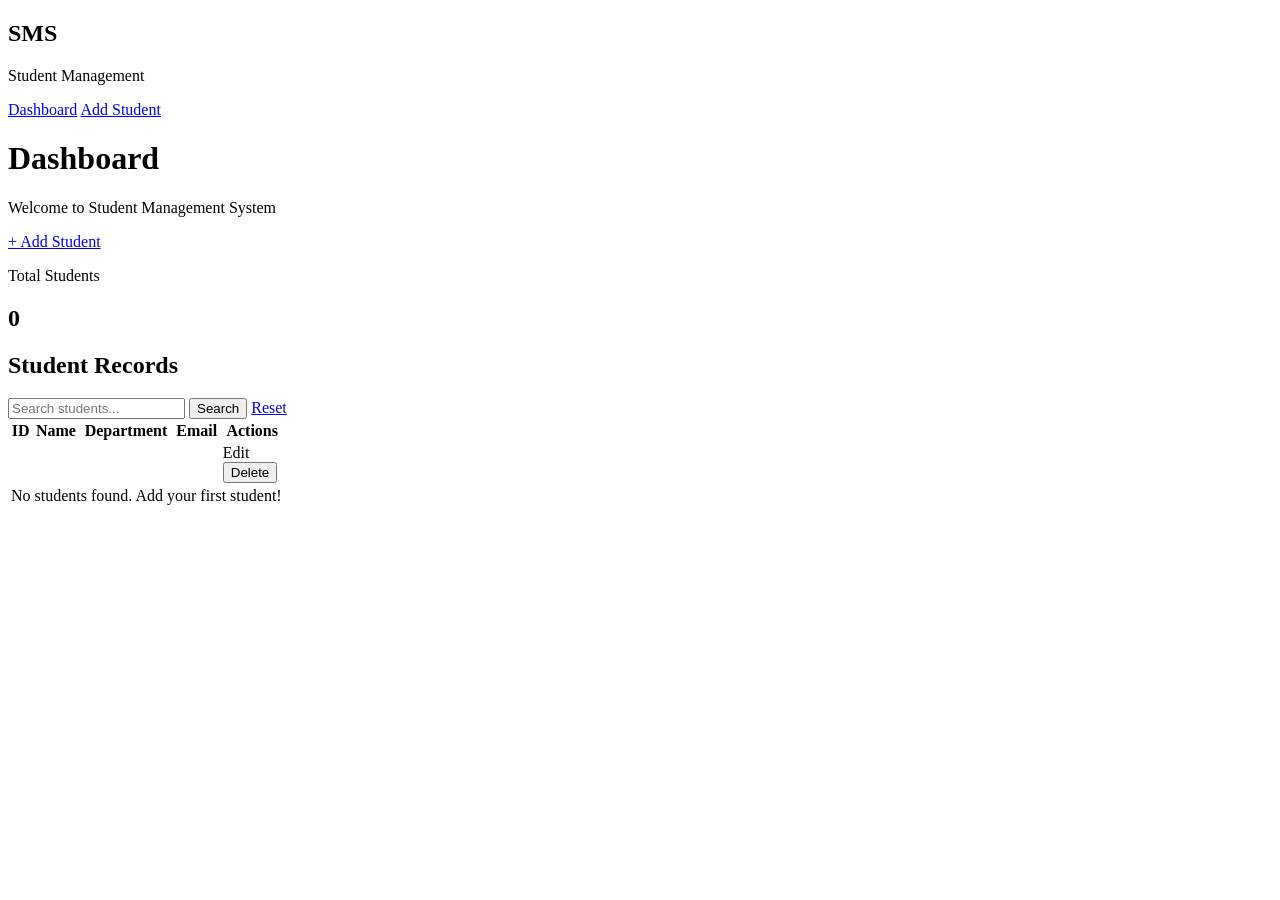
<file: src/main/resources/templates/index.html>
<!DOCTYPE html>
<html lang="en" xmlns:th="http://www.thymeleaf.org">
<head>
    <meta charset="UTF-8">
    <meta name="viewport" content="width=device-width, initial-scale=1.0">
    <title>Student Management System</title>
    <link rel="stylesheet" th:href="@{/css/style.css}">
</head>
<body>

<div class="sidebar">
    <h2>SMS</h2>
    <p class="brand">Student Management</p>
    <a href="/" class="active">Dashboard</a>
    <a href="/students/new">Add Student</a>
</div>

<div class="main-content">

    <header>
        <div>
            <h1>Dashboard</h1>
            <p>Welcome to Student Management System</p>
        </div>
        <a href="/students/new" class="add-btn">+ Add Student</a>
    </header>

    <section class="stats">
        <div class="stat-card">
            <p>Total Students</p>
            <h2 th:text="${totalStudents}">0</h2>
        </div>
    </section>

    <section class="table-section">

        <div class="table-header">
            <h2>Student Records</h2>

            <form action="/" method="get" class="search-form">
                <input type="text"
                       name="keyword"
                       placeholder="Search students..."
                       th:value="${keyword}">
                <button type="submit">Search</button>
                <a href="/" class="reset-btn">Reset</a>
            </form>
        </div>

        <div class="table-container">
            <table>
                <thead>
                    <tr>
                        <th>ID</th>
                        <th>Name</th>
                        <th>Department</th>
                        <th>Email</th>
                        <th>Actions</th>
                    </tr>
                </thead>

                <tbody>
                    <tr th:each="student : ${students}">
                        <td th:text="${student.id}"></td>
                        <td th:text="${student.name}"></td>
                        <td th:text="${student.department}"></td>
                        <td th:text="${student.email}"></td>
                        <td class="actions">
                            <a th:href="@{/students/edit/{id}(id=${student.id})}"
                               class="edit-btn">Edit</a>

                            <form th:action="@{/students/delete/{id}(id=${student.id})}"
                                  method="post"
                                  onsubmit="return confirm('Are you sure you want to delete this student?');">
                                <button type="submit" class="delete-btn">Delete</button>
                            </form>
                        </td>
                    </tr>

                    <tr th:if="${#lists.isEmpty(students)}">
                        <td colspan="5" class="empty-message">
                            No students found. Add your first student!
                        </td>
                    </tr>
                </tbody>
            </table>
        </div>

    </section>

</div>

</body>
</html>
</file>
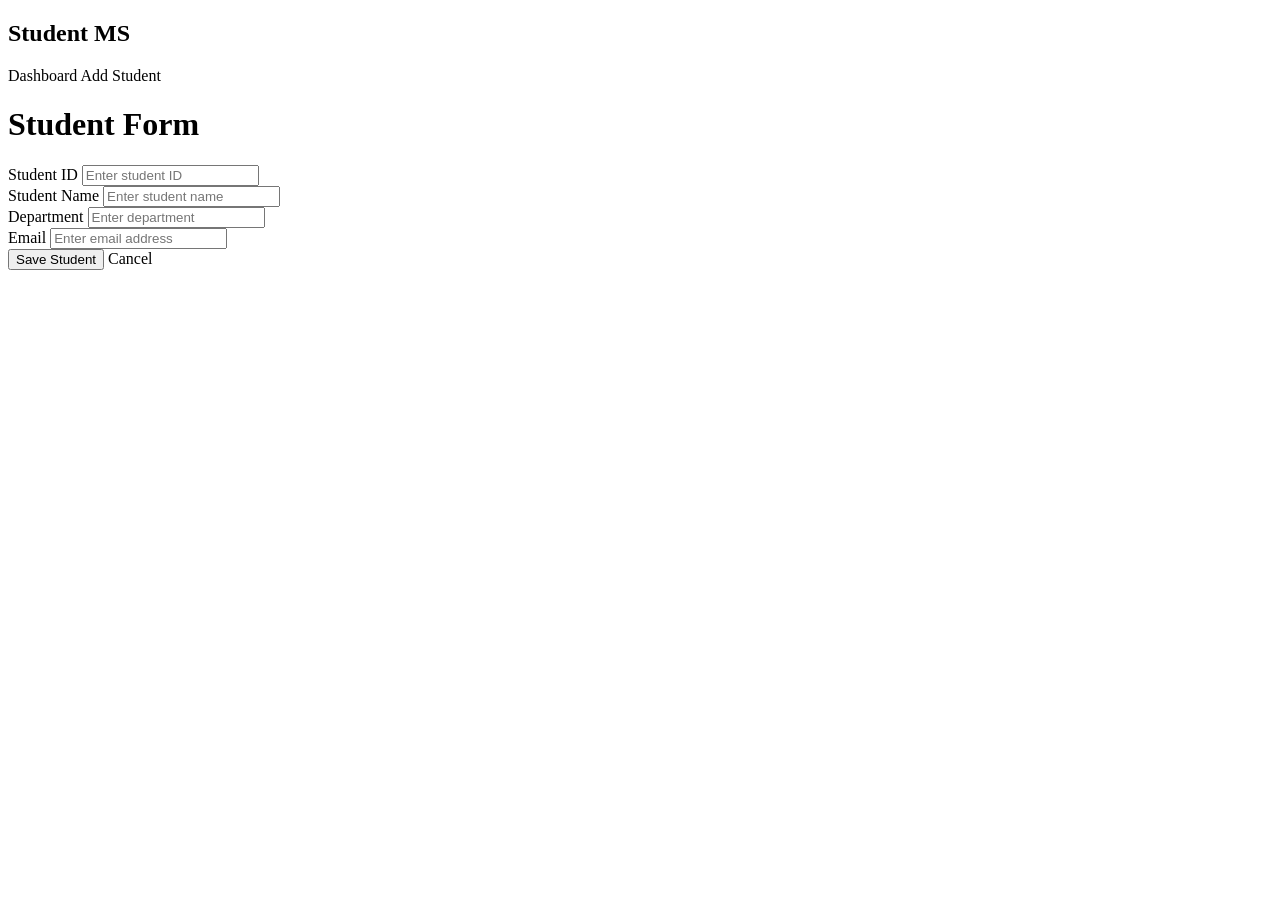
<file: src/main/resources/templates/student-form.html>
<!DOCTYPE html>
<html lang="en" xmlns:th="http://www.thymeleaf.org">
<head>
    <meta charset="UTF-8">
    <meta name="viewport" content="width=device-width, initial-scale=1.0">
    <title th:text="${pageTitle}">Student Form</title>
    <link rel="stylesheet" th:href="@{/css/style.css}">
</head>
<body>

<div class="container">

    <aside class="sidebar">
        <h2>Student MS</h2>
        <nav>
            <a th:href="@{/}">Dashboard</a>
            <a th:href="@{/students/new}">Add Student</a>
        </nav>
    </aside>

    <main class="main-content">

        <h1 th:text="${pageTitle}">Student Form</h1>

        <form th:action="@{/students/save}"
              th:object="${student}"
              method="post">

            <input type="hidden" name="existingId"
                   th:value="${existingId}">

            <div class="form-group">
                <label for="id">Student ID</label>
                <input type="number"
                       id="id"
                       th:field="*{id}"
                       placeholder="Enter student ID"
                       required
                       th:readonly="${existingId != null}">
                <small class="error" th:errors="*{id}"></small>
            </div>

            <div class="form-group">
                <label for="name">Student Name</label>
                <input type="text"
                       id="name"
                       th:field="*{name}"
                       placeholder="Enter student name"
                       required>
                <small class="error" th:errors="*{name}"></small>
            </div>

            <div class="form-group">
                <label for="department">Department</label>
                <input type="text"
                       id="department"
                       th:field="*{department}"
                       placeholder="Enter department"
                       required>
                <small class="error" th:errors="*{department}"></small>
            </div>

            <div class="form-group">
                <label for="email">Email</label>
                <input type="email"
                       id="email"
                       th:field="*{email}"
                       placeholder="Enter email address"
                       required>
                <small class="error" th:errors="*{email}"></small>
            </div>

            <button type="submit" class="btn">
                Save Student
            </button>

            <a th:href="@{/}" class="btn">Cancel</a>

        </form>

    </main>
</div>

</body>
</html>
</file>
